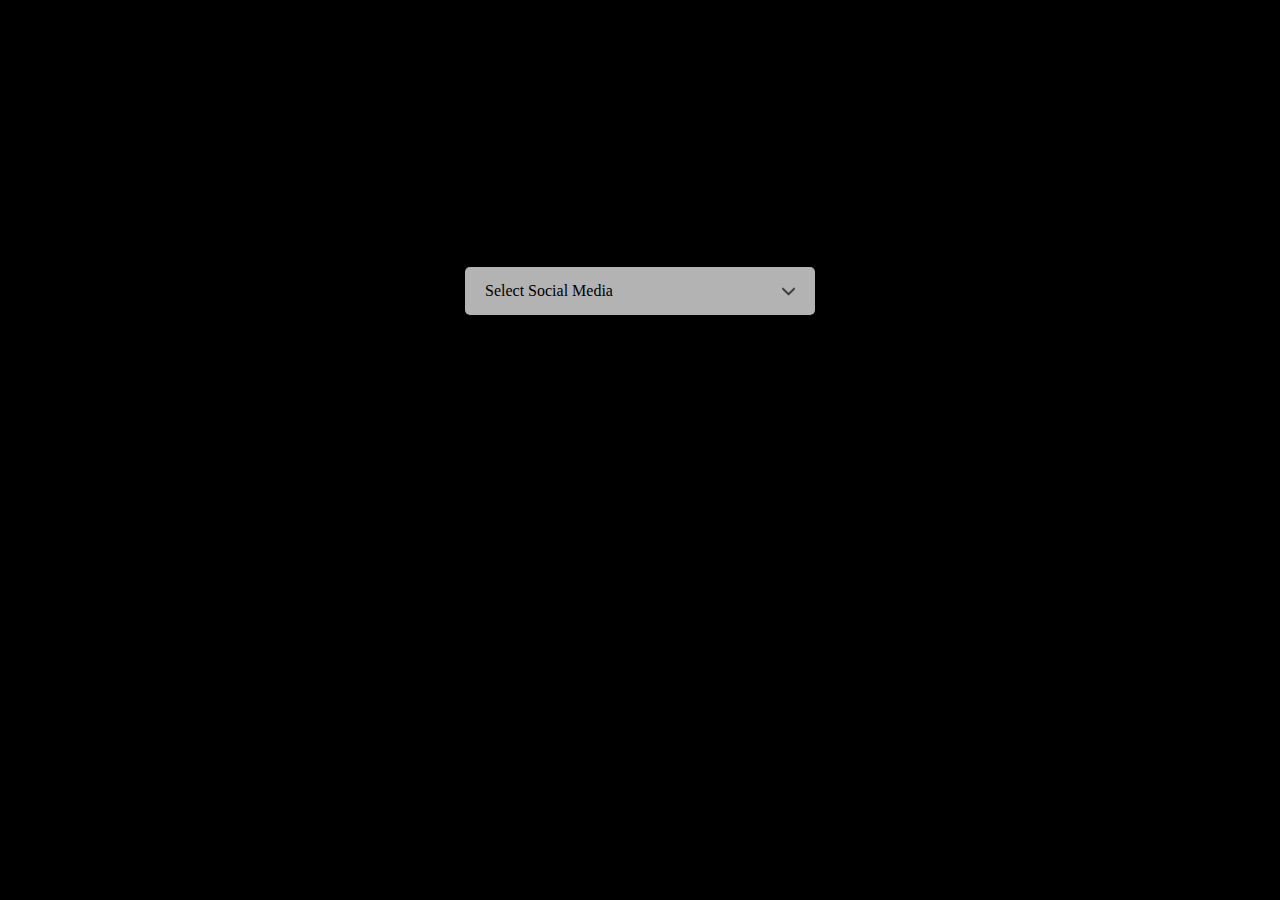
<file: index.html>
<!DOCTYPE html>
<html lang="en">
<head>
    <meta charset="UTF-8">
    <meta name="viewport" content="width=device-width, initial-scale=1.0">
    <title>Document</title>
    <link rel="stylesheet" href="index.css">
</head>
<body>
    <div class="hero">
        <div class="selector">
          <div class="select-field">
            <p id="select-text">Select Social Media</p>
            <img
              src="./images/arrow.png"
              alt=""
              id="arrow-icon"
            />
          </div>
          <ul id="list" class="hide">
            <li class="options">
              <img src="./images/facebook.png" alt="" />
              <p>Facebook</p>
            </li>
            <li class="options">
              <img src="./images/instagram.png" alt="" />
              <p>Instagram</p>
            </li>
            <li class="options">
              <img src="./images/youtube.png" alt="" />
              <p>Youtube</p>
            </li>
            <li class="options">
              <img src="./images/twitter.png" alt="" />
              <p>Twitter</p>
            </li>
            <li class="options">
              <img src="./images/pinterest.png" alt="" />
              <p>Printerst</p>
            </li>
            <li class="options">
              <img src="./images/whatsapp.png" alt="" />
              <p>Whatsapp</p>
            </li>
          </ul>
        </div>
      </div>
  
      <script>
        let selectField = document.querySelector(".select-field");
        let selectText = document.querySelector("#select-text");
        let options = document.querySelectorAll(".options");
        let list = document.querySelector("#list");
        let arrowIcon = document.querySelector("#arrow-icon");
  
        selectField.addEventListener('click', toggleListAndArrowClasses)
  
        function toggleListAndArrowClasses() {
          list.classList.toggle("hide");
          arrowIcon.classList.toggle("rotate");
        };
  
        for (opt of options) {
          opt.onclick = function () {
            selectText.innerHTML = this.textContent;
            toggleListAndArrowClasses()
          };
        }
      </script>
</body>
</html>
</file>
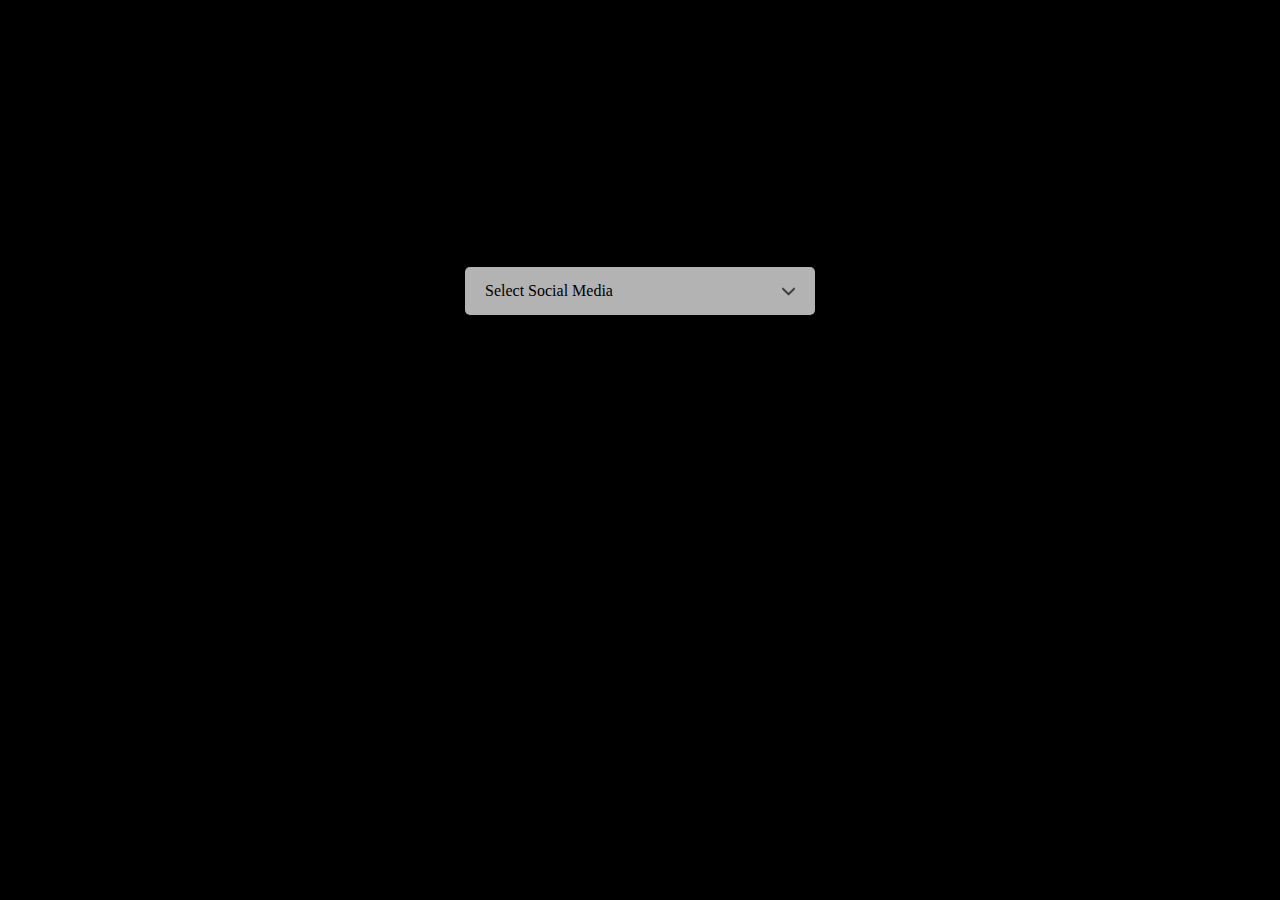
<file: menu-bar roadmap/index.html>
<!DOCTYPE html>
<html lang="en">
<head>
    <meta charset="UTF-8">
    <meta name="viewport" content="width=device-width, initial-scale=1.0">
    <title>Document</title>
    <link rel="stylesheet" href="index.css">
</head>
<body>
    <div class="hero">
        <div class="selector">
          <div class="select-field">
            <p id="select-text">Select Social Media</p>
            <img
              src="./images/arrow.png"
              alt=""
              id="arrow-icon"
            />
          </div>
          <ul id="list" class="hide">
            <li class="options">
              <img src="./images/facebook.png" alt="" />
              <p>Facebook</p>
            </li>
            <li class="options">
              <img src="./images/instagram.png" alt="" />
              <p>Instagram</p>
            </li>
            <li class="options">
              <img src="./images/youtube.png" alt="" />
              <p>Youtube</p>
            </li>
            <li class="options">
              <img src="./images/twitter.png" alt="" />
              <p>Twitter</p>
            </li>
            <li class="options">
              <img src="./images/pinterest.png" alt="" />
              <p>Printerst</p>
            </li>
            <li class="options">
              <img src="./images/whatsapp.png" alt="" />
              <p>Whatsapp</p>
            </li>
          </ul>
        </div>
      </div>
  
      <script>
        let selectField = document.querySelector(".select-field");
        let selectText = document.querySelector("#select-text");
        let options = document.querySelectorAll(".options");
        let list = document.querySelector("#list");
        let arrowIcon = document.querySelector("#arrow-icon");
  
        selectField.addEventListener('click', toggleListAndArrowClasses)
  
        function toggleListAndArrowClasses() {
          list.classList.toggle("hide");
          arrowIcon.classList.toggle("rotate");
        };
  
        for (opt of options) {
          opt.onclick = function () {
            selectText.innerHTML = this.textContent;
            toggleListAndArrowClasses()
          };
        }
      </script>
</body>
</html>
</file>
<file: index.css>
*{
    margin: 0;
    padding: 0;
    box-sizing: border-box;
}
.hero{
    width: 100%;
    height: 100vh;
    background-image: linear-gradient(#f44336,#730288);
    display: flex;
    background: #000;
    justify-content: center;
    align-items: center;
}
.selector{
width: 350px;
}
.select-field{
    width: 100%;
    border-radius: 5px;
    padding: 15px 20px;
    margin-bottom: 30px;
    box-sizing: border-box;
    background: rgba(255,255,255,0.7);
    display: flex;
    justify-content: space-between;
    align-items: center;
    cursor: pointer;
}
.select-field img{
    width: 13px;
    transition: transform 0.5s;
    /* cursor: pointer; */
}
#list{
  width: 100%;
  background: rgba(255,255,255,0.7);
  border-radius: 5px;
  overflow: hidden;
}
.options{
    width: 100%;
    padding: 15px 0px 15px 70px;
    list-style: none;
    cursor: pointer;
    box-sizing: border-box;
    position: relative;
}
.options img{
    width: 25px;
    position:absolute;
    top: 12px;
    left: 25px;
}
.options:hover{
    background: rgba(255,255,255,0.7);
}
.hide{
    visibility: hidden;
}
.rotate{
    transform: rotate(180deg);
}
</file>
<file: menu-bar roadmap/index.css>
*{
    margin: 0;
    padding: 0;
    box-sizing: border-box;
}
.hero{
    width: 100%;
    height: 100vh;
    background-image: linear-gradient(#f44336,#730288);
    display: flex;
    background: #000;
    justify-content: center;
    align-items: center;
}
.selector{
width: 350px;
}
.select-field{
    width: 100%;
    border-radius: 5px;
    padding: 15px 20px;
    margin-bottom: 30px;
    box-sizing: border-box;
    background: rgba(255,255,255,0.7);
    display: flex;
    justify-content: space-between;
    align-items: center;
    cursor: pointer;
}
.select-field img{
    width: 13px;
    transition: transform 0.5s;
    /* cursor: pointer; */
}
#list{
  width: 100%;
  background: rgba(255,255,255,0.7);
  border-radius: 5px;
  overflow: hidden;
}
.options{
    width: 100%;
    padding: 15px 0px 15px 70px;
    list-style: none;
    cursor: pointer;
    box-sizing: border-box;
    position: relative;
}
.options img{
    width: 25px;
    position:absolute;
    top: 12px;
    left: 25px;
}
.options:hover{
    background: rgba(255,255,255,0.7);
}
.hide{
    visibility: hidden;
}
.rotate{
    transform: rotate(180deg);
}
</file>
